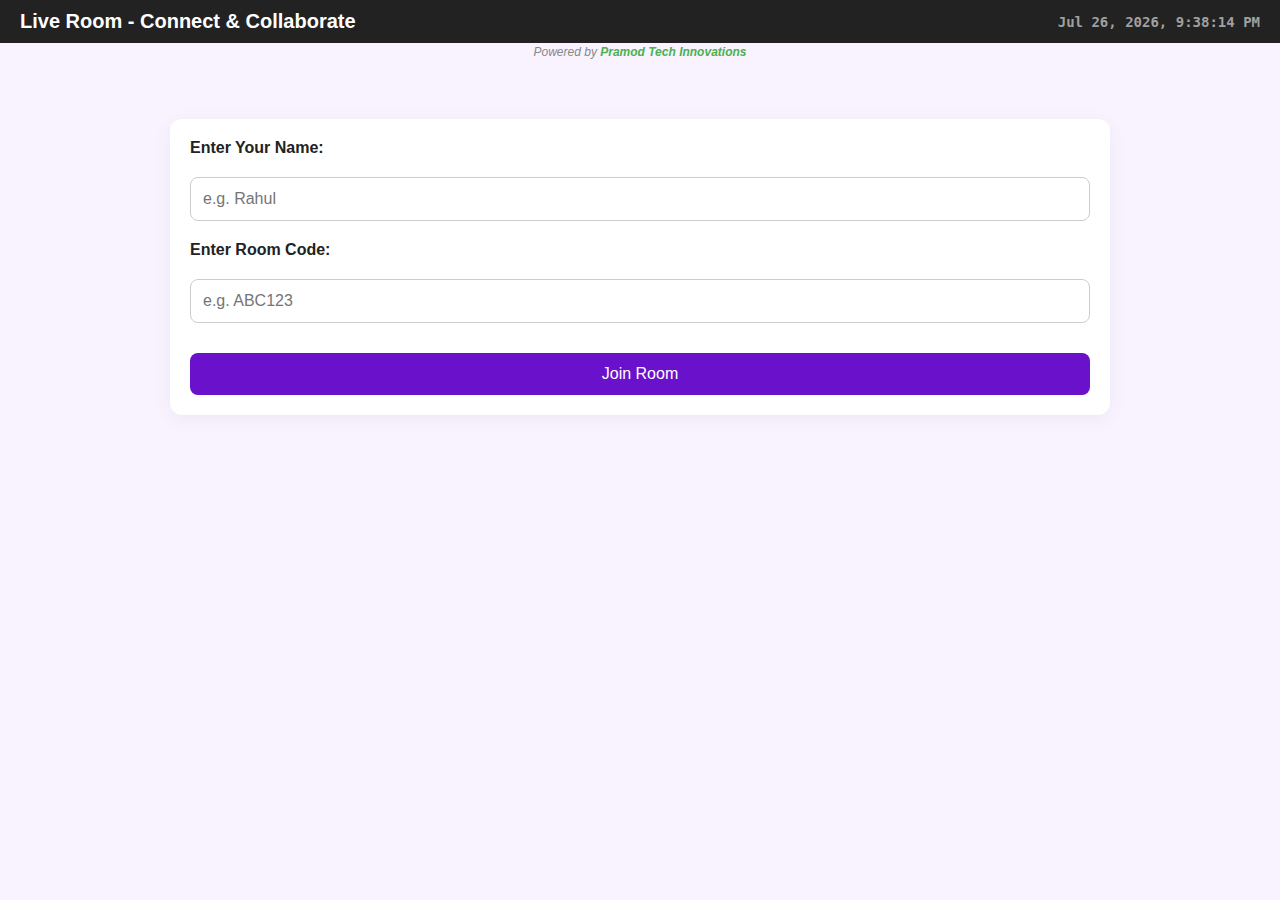
<file: index.html>
<!DOCTYPE html>
<html lang="en">
<head>
  <meta charset="UTF-8" />
  <meta name="viewport" content="width=device-width, initial-scale=1" />
  <title>Live Room - Connect & Collaborate</title>
  <link rel="stylesheet" href="style.css">
</head>
<body>
  <header>
    <h1>Live Room - Connect & Collaborate</h1>
    <div id="timeDisplay" class="time-display"></div>
  </header>
  <div class="brand">Powered by <span class="brand-name">Pramod Tech Innovations</span></div>

  <div class="container">
    <label for="nameInput">Enter Your Name:</label>
    <input type="text" id="nameInput" placeholder="e.g. Rahul" />

    <label for="roomInput">Enter Room Code:</label>
    <input type="text" id="roomInput" placeholder="e.g. ABC123" />

    <button id="joinBtn" onclick="joinRoom()">Join Room</button>
    <div id="loadingSpinner">
      <div class="spinner"></div>
      <p class="loading-name" id="loadingNameText">Joining room, please wait...</p>
    </div>
  </div>

  <script src="script.js"></script>
</body>
</html>
</file>
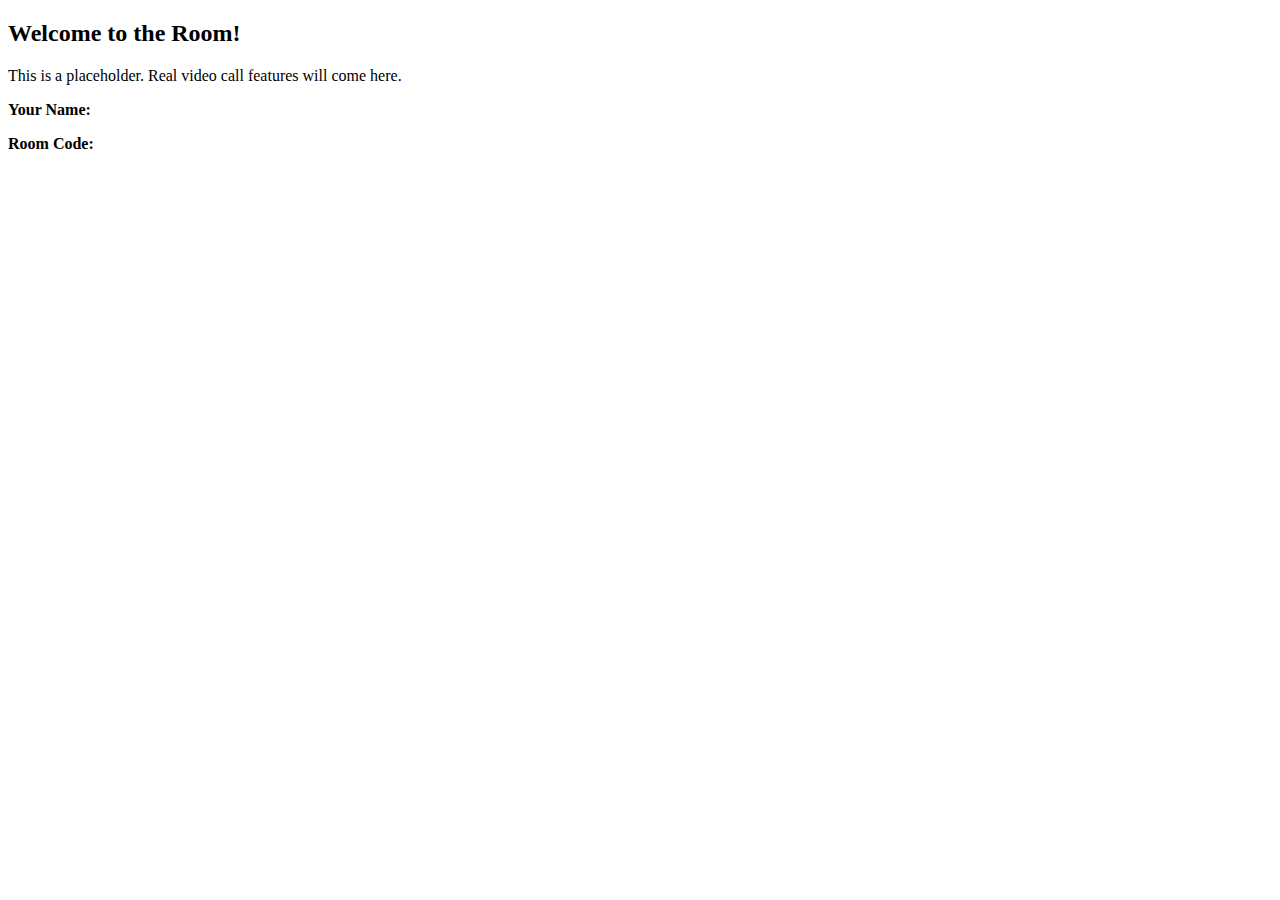
<file: room.html>
<!DOCTYPE html>
<html lang="en">
<head>
  <meta charset="UTF-8" />
  <title>Video Room - Pramod Tech</title>
</head>
<body>
  <h2>Welcome to the Room!</h2>
  <p>This is a placeholder. Real video call features will come here.</p>
  <p><strong>Your Name:</strong> <span id="yourName"></span></p>
  <p><strong>Room Code:</strong> <span id="roomCode"></span></p>

  <script>
    const urlParams = new URLSearchParams(window.location.search);
    document.getElementById('yourName').textContent = urlParams.get('name');
    document.getElementById('roomCode').textContent = urlParams.get('room');
  </script>
</body>
</html>
</file>
<file: style.css>
body {
  margin: 0;
  padding: 0;
  font-family: 'Segoe UI', Tahoma, Geneva, Verdana, sans-serif;
  background-color: #f9f3ff;
  color: #222;
}
header {
  background: #222;
  color: white;
  padding: 10px 20px;
  display: flex;
  justify-content: space-between;
  align-items: center;
}
header h1 {
  margin: 0;
  font-size: 20px;
}
.time-display {
  font-size: 14px;
  color: #a0a0a0;
  font-weight: 600;
  font-family: monospace;
}
.brand {
  text-align: center;
  font-size: 12px;
  color: #888;
  font-style: italic;
  margin-top: 2px;
}
.brand-name {
  font-weight: 700;
  color: #4caf50;
}
.container {
  max-width: 900px;
  margin: 60px auto;
  padding: 20px;
  background-color: white;
  border-radius: 12px;
  box-shadow: 0 4px 20px rgba(0, 0, 0, 0.05);
  display: flex;
  flex-direction: column;
  gap: 20px;
}
label {
  font-weight: 600;
}
input[type="text"] {
  width: 100%;
  padding: 12px;
  border-radius: 8px;
  border: 1px solid #ccc;
  font-size: 16px;
  box-sizing: border-box;
}
button {
  padding: 12px 20px;
  border: none;
  border-radius: 8px;
  font-size: 16px;
  background-color: #6a11cb;
  color: white;
  cursor: pointer;
  margin-top: 10px;
}
#loadingSpinner {
  display: none;
  text-align: center;
}
.spinner {
  border: 6px solid #f3f3f3;
  border-top: 6px solid #6a11cb;
  border-radius: 50%;
  width: 40px;
  height: 40px;
  animation: spin 1s linear infinite;
  margin: auto;
}
.loading-name {
  font-weight: bold;
  margin-top: 10px;
  font-size: 16px;
  color: #333;
}
@keyframes spin {
  0% { transform: rotate(0deg); }
  100% { transform: rotate(360deg); }
}
</file>
